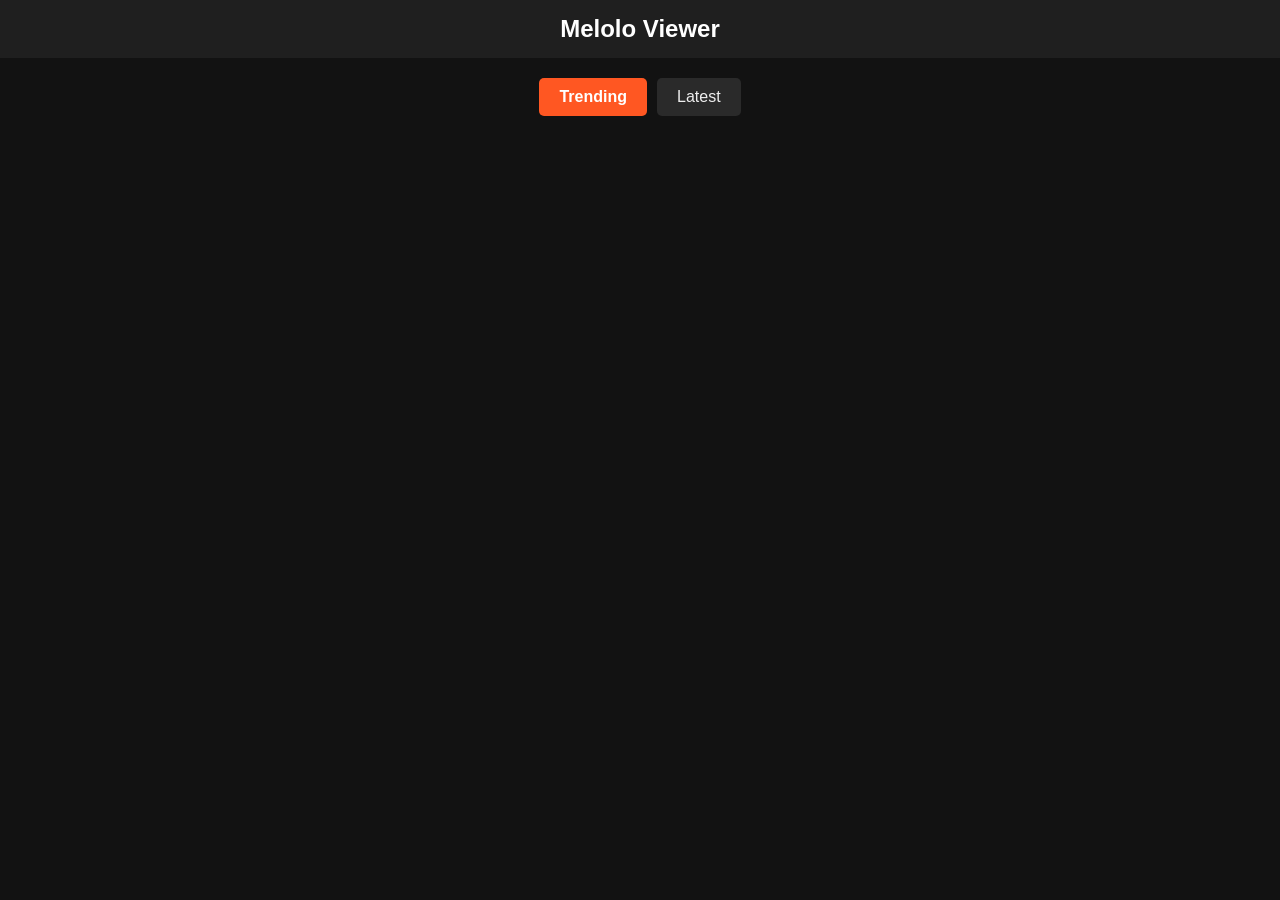
<file: index.html>
<!DOCTYPE html>
<html lang="en">
<head>
<meta charset="UTF-8">
<meta name="viewport" content="width=device-width, initial-scale=1.0">
<title>Melolo Viewer</title>
<style>
body { font-family: 'Segoe UI', sans-serif; background: #121212; color: #eee; margin: 0; padding: 0; }
header { background: #1f1f1f; padding: 15px 30px; text-align: center; font-size: 24px; font-weight: bold; color: #fff; }
.tabs { display: flex; justify-content: center; margin: 20px 0; }
.tab { padding: 10px 20px; margin: 0 5px; background: #2a2a2a; cursor: pointer; border-radius: 5px; transition: 0.3s; }
.tab.active { background: #ff5722; color: #fff; font-weight: bold; }
.book-list { display: flex; flex-wrap: wrap; gap: 20px; justify-content: center; padding: 0 20px; }
.book { background: #1f1f1f; width: 180px; border-radius: 8px; overflow: hidden; box-shadow: 0 2px 10px rgba(0,0,0,0.5); cursor: pointer; transition: transform 0.3s, box-shadow 0.3s; }
.book:hover { transform: translateY(-5px); box-shadow: 0 5px 15px rgba(0,0,0,0.7); }
.book img { width: 100%; height: 220px; object-fit: cover; }
.book-info { padding: 10px; }
.book-title { font-weight: bold; margin: 5px 0; font-size: 14px; }
.book-id { font-size: 12px; color: #aaa; }
#episode-list { margin: 20px; padding: 20px; background: #1f1f1f; border-radius: 8px; display: none; }
#episode-list h3 { margin-top: 0; }
#episode-list ul { list-style: none; padding: 0; }
#episode-list li { padding: 8px 10px; margin: 5px 0; background: #2a2a2a; border-radius: 5px; cursor: pointer; transition: 0.2s; }
#episode-list li:hover { background: #ff5722; }
video { width: 100%; max-width: 640px; margin-top: 15px; border-radius: 8px; display: none; }
</style>
</head>
<body>

<header>Melolo Viewer</header>

<div class="tabs">
    <div class="tab active" id="tabTrending">Trending</div>
    <div class="tab" id="tabLatest">Latest</div>
</div>

<div id="trendingList" class="book-list"></div>
<div id="latestList" class="book-list" style="display:none;"></div>

<div id="episode-list">
    <h3 id="book-title">Episodes</h3>
    <ul id="episodes"></ul>
    <video id="player" controls></video>
</div>

<script>
const apiBase = 'https://your-server-domain.com/api'; // ganti dengan server Node.js kamu

async function fetchAPI(url) {
    try {
        const res = await fetch(url);
        return await res.json();
    } catch(err) {
        console.error('API Error:', url, err);
        return { books: [] };
    }
}

function renderBooks(containerId, books) {
    const container = document.getElementById(containerId);
    container.innerHTML = '';
    books.forEach(book => {
        const div = document.createElement('div');
        div.className = 'book';
        div.innerHTML = `
            <img src="${book.thumb_url || book.cover || book.thumbnail}" alt="${book.book_name}">
            <div class="book-info">
                <div class="book-title">${book.book_name}</div>
                <div class="book-id">ID: ${book.book_id}</div>
            </div>
        `;
        div.addEventListener('click', () => showEpisodes(book));
        container.appendChild(div);
    });
}

async function showEpisodes(book) {
    const episodeList = document.getElementById('episode-list');
    const episodesUl = document.getElementById('episodes');
    const player = document.getElementById('player');

    episodeList.style.display = 'block';
    player.style.display = 'none';
    player.src = '';
    document.getElementById('book-title').innerText = `Episodes: ${book.book_name}`;

    const data = await fetchAPI(`${apiBase}/trending/detail/${book.book_id}`.replace('trending', 'trending')); // bisa trending/latest sama
    const eps = data?.data?.video_data?.video_list || [];

    episodesUl.innerHTML = '';
    eps.forEach((ep, i) => {
        const li = document.createElement('li');
        li.textContent = `EP ${i+1} - ${ep.title || ep.vid}`;
        li.addEventListener('click', async () => {
            const streamData = await fetchAPI(`${apiBase}/stream/${ep.vid}`);
            const url = streamData?.data?.main_url || streamData?.data?.backup_url;
            if(url){
                player.src = url;
                player.style.display = 'block';
                player.play();
            } else {
                alert('Stream tidak ditemukan!');
            }
        });
        episodesUl.appendChild(li);
    });
}

async function loadTrending() {
    const data = await fetchAPI(`${apiBase}/trending`);
    renderBooks('trendingList', data.books || []);
}

async function loadLatest() {
    const data = await fetchAPI(`${apiBase}/latest`);
    renderBooks('latestList', data.books || []);
}

// Tab switch
document.getElementById('tabTrending').addEventListener('click', () => {
    document.getElementById('tabTrending').classList.add('active');
    document.getElementById('tabLatest').classList.remove('active');
    document.getElementById('trendingList').style.display = 'flex';
    document.getElementById('latestList').style.display = 'none';
});

document.getElementById('tabLatest').addEventListener('click', () => {
    document.getElementById('tabLatest').classList.add('active');
    document.getElementById('tabTrending').classList.remove('active');
    document.getElementById('trendingList').style.display = 'none';
    document.getElementById('latestList').style.display = 'flex';
});

// Init
window.addEventListener('DOMContentLoaded', async () => {
    await loadTrending();
    await loadLatest();
});
</script>

</body>
</html>
</file>
